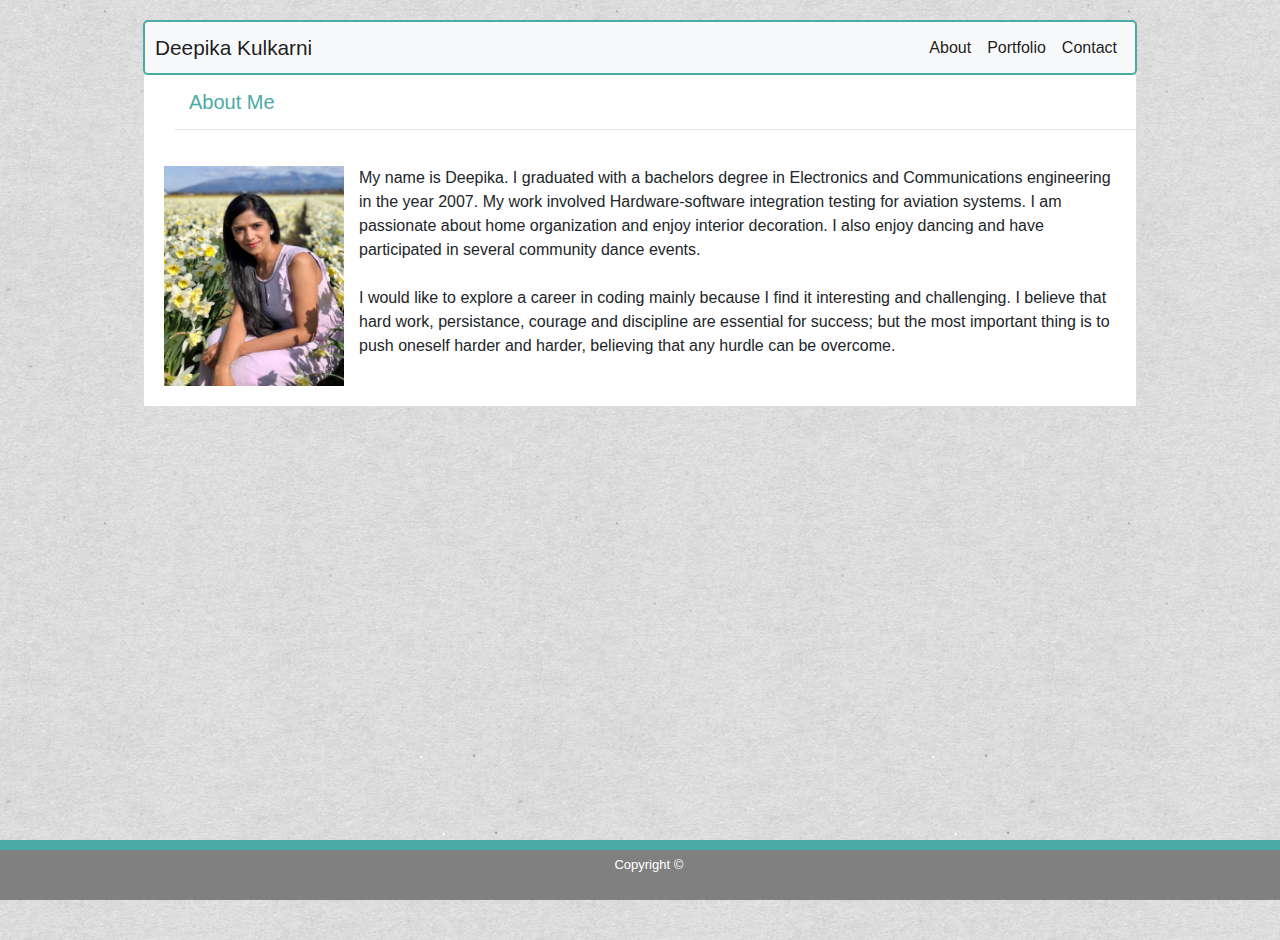
<file: index.html>
<!DOCTYPE html>
<html lang="en">
<head>
    <meta charset="UTF-8">
    <meta name="viewport" content="width=device-width, initial-scale=1.0">
    <meta http-equiv="X-UA-Compatible" content="ie=edge">
    <title>Deepika K Professional Website</title>

    <link rel="stylesheet" href="https://stackpath.bootstrapcdn.com/bootstrap/4.3.1/css/bootstrap.min.css" integrity="sha384-ggOyR0iXCbMQv3Xipma34MD+dH/1fQ784/j6cY/iJTQUOhcWr7x9JvoRxT2MZw1T" crossorigin="anonymous">
    <link rel="stylesheet" href="https://use.fontawesome.com/releases/v5.8.1/css/all.css">

    <link rel="stylesheet" href="assets/css/style.css"> 
    

</head>
<body>

    <div class="content">
        <div class="container">

        <nav class="navbar navbar-expand-lg navbar-light bg-light">
                <a class="navbar-brand" href="#">Deepika Kulkarni</a>
                <div class="w-100"><!--spacer--></div>    
                <button class="navbar-toggler" type="button" data-toggle="collapse" data-target="#navbarSupportedContent" aria-controls="navbarSupportedContent" aria-expanded="false" aria-label="Toggle navigation">
                <span class="navbar-toggler-icon"></span>
                </button>
            
                <div class="collapse navbar-collapse" id="navbarSupportedContent">
                <ul class="navbar-nav mr-auto ml-auto">
                    <li class="nav-item active">
                    <a class="nav-link" href="index.html">About</a>
                    </li>
                    <li class="nav-item active">
                    <a class="nav-link" href="portfolio.html">Portfolio</a>
                    </li>
                    <li class="nav-item active">
                        <a class="nav-link" href="contact.html">Contact</a>
                    </li>
                    
                </div>
        </nav>

        <div class="main-content">

            <div class="row">
                <div class="col-sm-12">
                    <h3>About Me</h3>
                    <hr>
                </div>
            </div>

            <div class="row" style="padding:20px">
                    <div class="col-sm-12">
                        <img id="myphoto" src="assets/images/MyPic.JPG"/>
                            
                            <p id="text">My name is Deepika. I graduated with a bachelors degree in Electronics and Communications engineering in the year 2007. My work involved Hardware-software integration testing for aviation systems. 
                                    I am passionate about home organization and enjoy interior decoration. I also enjoy dancing and have participated in several community dance events. 
                                    <br>
                                    <br>
                                    I would like to explore a career in coding mainly because I find it interesting and challenging. I believe that hard work, persistance, courage and discipline are essential for success; but the most important thing is to push oneself harder and harder, believing that any hurdle can be overcome. 
                    </div>
            </div>

        </div>

    </div>
    <div class="push"></div>
</div>

    <footer class="footer">
        <div class="footerContainer">
                <p style="font-size: small; margin-left:48%;">  Copyright © </p> 
        </div>
    </footer>

    <!-- <footer class="footer">
        <div class="row justify-content-center footerContainer">
            <div class="col-6 col-md-4">
                <p id="gitLink"><i class="fab fa-github"></i><span> GitHub</span></p>
            </div>
            <div class="col-6 col-md-4">
                <p id="linkedInLink"><i class="fab fa-linkedin"></i><span> LinkedIn</span></p>
            </div>
        </div>
    </footer> -->

<script src="https://code.jquery.com/jquery-3.3.1.slim.min.js" integrity="sha384-q8i/X+965DzO0rT7abK41JStQIAqVgRVzpbzo5smXKp4YfRvH+8abtTE1Pi6jizo" crossorigin="anonymous"></script>
<script src="https://cdnjs.cloudflare.com/ajax/libs/popper.js/1.14.7/umd/popper.min.js" integrity="sha384-UO2eT0CpHqdSJQ6hJty5KVphtPhzWj9WO1clHTMGa3JDZwrnQq4sF86dIHNDz0W1" crossorigin="anonymous"></script>
<script src="https://stackpath.bootstrapcdn.com/bootstrap/4.3.1/js/bootstrap.min.js" integrity="sha384-JjSmVgyd0p3pXB1rRibZUAYoIIy6OrQ6VrjIEaFf/nJGzIxFDsf4x0xIM+B07jRM" crossorigin="anonymous"></script>

</body>
</html>
</file>
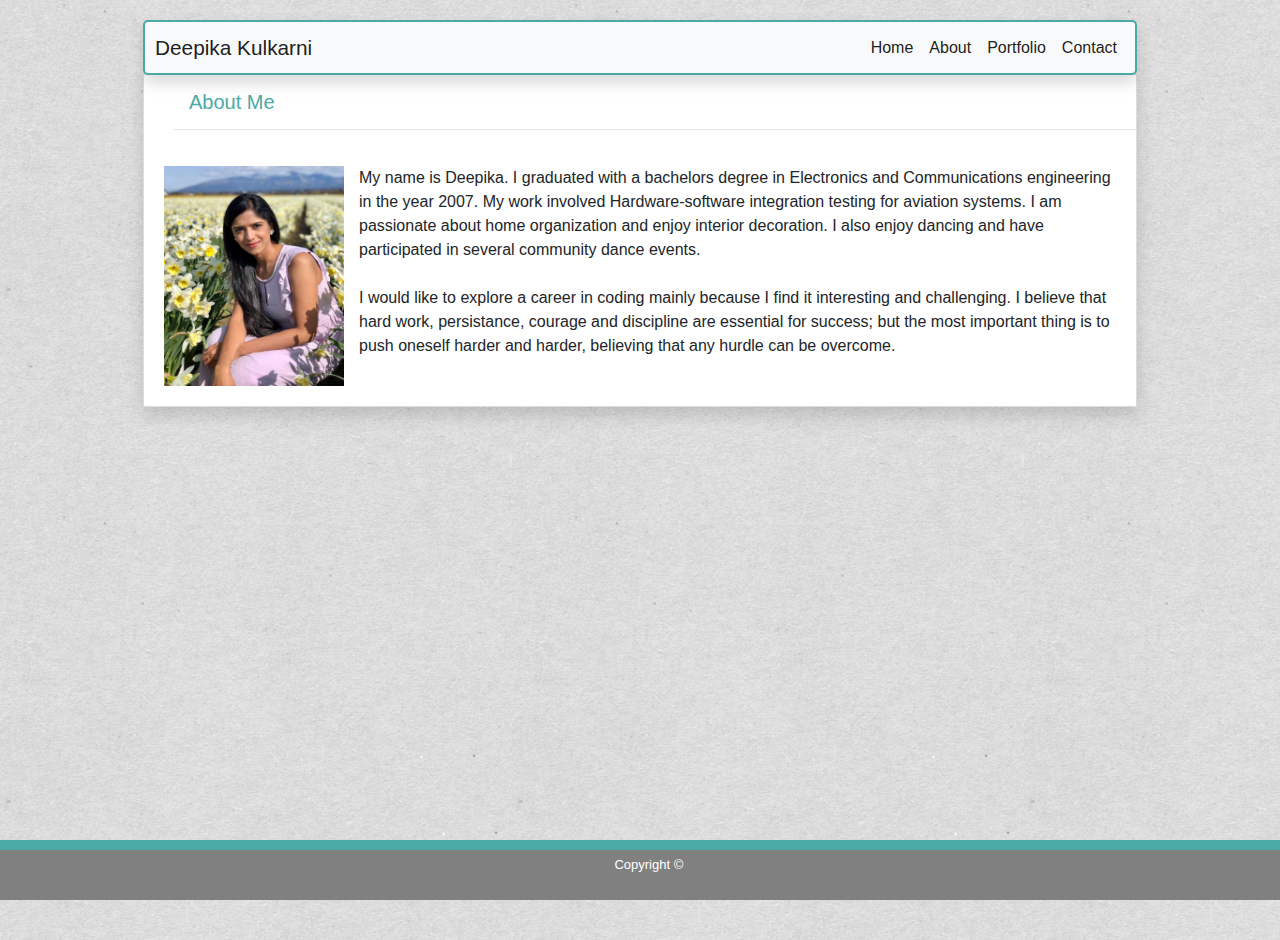
<file: about.html>
<!DOCTYPE html>
<html lang="en">
<head>
    <meta charset="UTF-8">
    <meta name="viewport" content="width=device-width, initial-scale=1.0">
    <meta http-equiv="X-UA-Compatible" content="ie=edge">
    <title>About</title>

    <link rel="stylesheet" href="https://stackpath.bootstrapcdn.com/bootstrap/4.3.1/css/bootstrap.min.css" integrity="sha384-ggOyR0iXCbMQv3Xipma34MD+dH/1fQ784/j6cY/iJTQUOhcWr7x9JvoRxT2MZw1T" crossorigin="anonymous">
    <link rel="stylesheet" href="https://use.fontawesome.com/releases/v5.8.1/css/all.css">

    <link rel="stylesheet" href="assets/css/style.css"> 
    

</head>
<body>

    <div class="content">
        <div class="container">

        <nav class="navbar navbar-expand-lg navbar-light bg-light shadow">
                <a class="navbar-brand" href="#">Deepika Kulkarni</a>
                <div class="w-100"><!--spacer--></div>    
                <button class="navbar-toggler" type="button" data-toggle="collapse" data-target="#navbarSupportedContent" aria-controls="navbarSupportedContent" aria-expanded="false" aria-label="Toggle navigation">
                <span class="navbar-toggler-icon"></span>
                </button>
            
                <div class="collapse navbar-collapse" id="navbarSupportedContent">
                <ul class="navbar-nav mr-auto ml-auto">
                    <li class="nav-item active">
                        <a class="nav-link" href="index.html">Home</a>
                    </li>
                    <li class="nav-item active">
                    <a class="nav-link" href="about.html">About</a>
                    </li>
                    <li class="nav-item active">
                    <a class="nav-link" href="portfolio.html">Portfolio</a>
                    </li>
                    <li class="nav-item active">
                        <a class="nav-link" href="contact.html">Contact</a>
                    </li>
                    
                </div>
        </nav>

        <div class="main-content shadow">

            <div class="row">
                <div class="col-sm-12">
                    <h3>About Me</h3>
                    <hr>
                </div>
            </div>

            <div class="row" style="padding:20px">
                    <div class="col-sm-12">
                        <img id="myphoto" src="assets/images/MyPic.JPG"/>
                            
                            <p id="text">My name is Deepika. I graduated with a bachelors degree in Electronics and Communications engineering in the year 2007. My work involved Hardware-software integration testing for aviation systems. 
                                    I am passionate about home organization and enjoy interior decoration. I also enjoy dancing and have participated in several community dance events. 
                                    <br>
                                    <br>
                                    I would like to explore a career in coding mainly because I find it interesting and challenging. I believe that hard work, persistance, courage and discipline are essential for success; but the most important thing is to push oneself harder and harder, believing that any hurdle can be overcome. 
                    </div>
            </div>

        </div>

    </div>
    <div class="push"></div>
</div>

    <footer class="footer">
        <div class="footerContainer">
                <p style="font-size: small; margin-left:48%;">  Copyright © </p> 
        </div>
    </footer>

    <!-- <footer class="footer">
        <div class="row justify-content-center footerContainer">
            <div class="col-6 col-md-4">
                <p id="gitLink"><i class="fab fa-github"></i><span> GitHub</span></p>
            </div>
            <div class="col-6 col-md-4">
                <p id="linkedInLink"><i class="fab fa-linkedin"></i><span> LinkedIn</span></p>
            </div>
        </div>
    </footer> -->

<script src="https://code.jquery.com/jquery-3.3.1.slim.min.js" integrity="sha384-q8i/X+965DzO0rT7abK41JStQIAqVgRVzpbzo5smXKp4YfRvH+8abtTE1Pi6jizo" crossorigin="anonymous"></script>
<script src="https://cdnjs.cloudflare.com/ajax/libs/popper.js/1.14.7/umd/popper.min.js" integrity="sha384-UO2eT0CpHqdSJQ6hJty5KVphtPhzWj9WO1clHTMGa3JDZwrnQq4sF86dIHNDz0W1" crossorigin="anonymous"></script>
<script src="https://stackpath.bootstrapcdn.com/bootstrap/4.3.1/js/bootstrap.min.js" integrity="sha384-JjSmVgyd0p3pXB1rRibZUAYoIIy6OrQ6VrjIEaFf/nJGzIxFDsf4x0xIM+B07jRM" crossorigin="anonymous"></script>

</body>
</html>
</file>
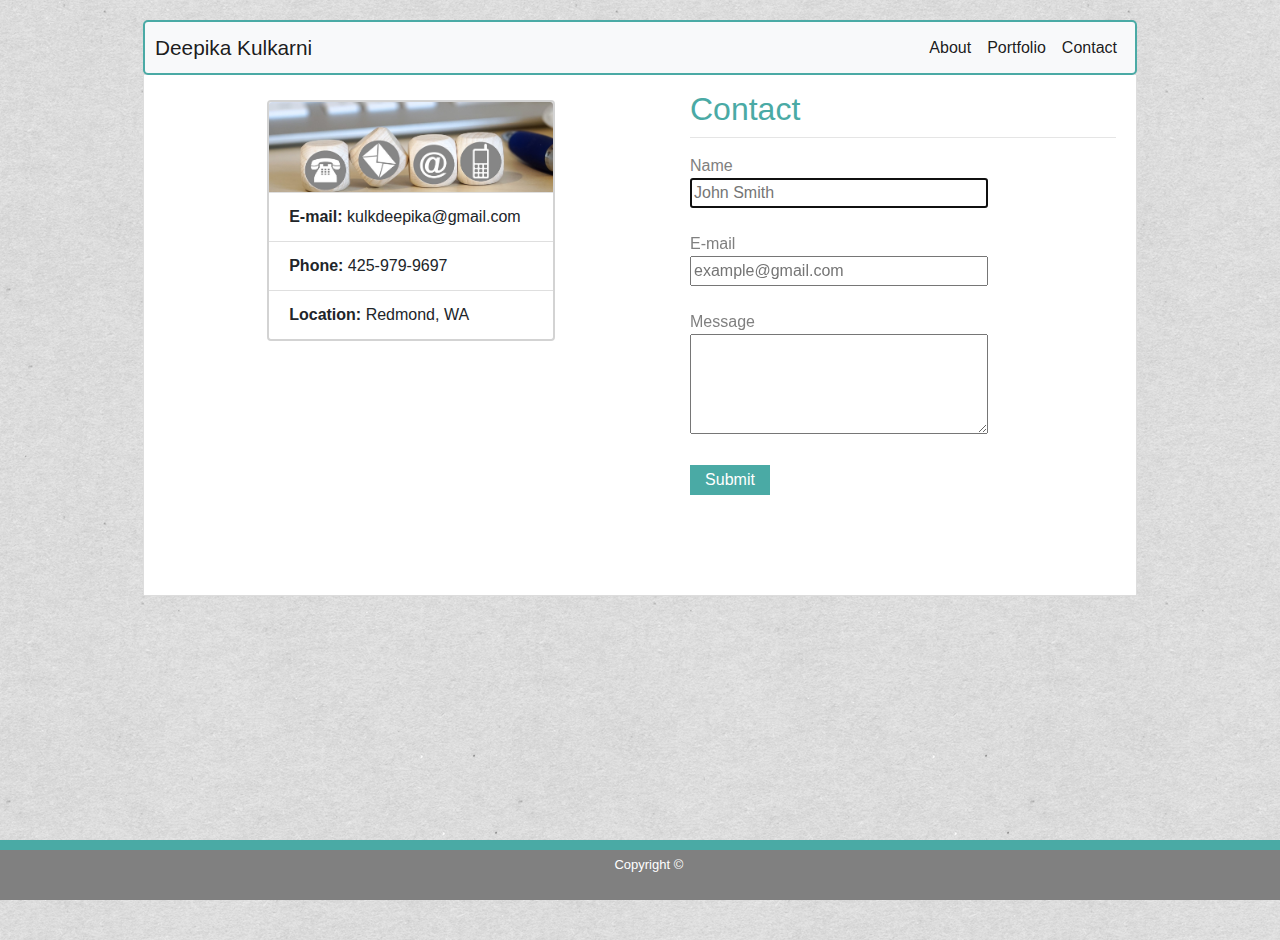
<file: contact.html>
<!DOCTYPE html>
<html lang="en">
<head>
    <meta charset="UTF-8">
    <meta name="viewport" content="width=device-width, initial-scale=1.0">
    <meta http-equiv="X-UA-Compatible" content="ie=edge">
    <title>Document</title>

   

    <link rel="stylesheet" href="https://stackpath.bootstrapcdn.com/bootstrap/4.3.1/css/bootstrap.min.css" integrity="sha384-ggOyR0iXCbMQv3Xipma34MD+dH/1fQ784/j6cY/iJTQUOhcWr7x9JvoRxT2MZw1T" crossorigin="anonymous">
    <link rel="stylesheet" href="https://use.fontawesome.com/releases/v5.8.1/css/all.css">

    <link rel="stylesheet" href="assets/css/style.css"> 

</head>
<body>

    <div class="content">
        <div class="container">
        <nav class="navbar navbar-expand-lg navbar-light bg-light">
                <a class="navbar-brand" href="#">Deepika Kulkarni</a>     
                <div class="w-100"><!--spacer--></div>    
                <button class="navbar-toggler" type="button" data-toggle="collapse" data-target="#navbarSupportedContent" aria-controls="navbarSupportedContent" aria-expanded="false" aria-label="Toggle navigation">
                <span class="navbar-toggler-icon"></span>
                </button>
            
                <div class="collapse navbar-collapse" id="navbarSupportedContent">
                <ul class="navbar-nav mr-auto ml-auto">
                    <li class="nav-item active">
                    <a class="nav-link" href="index.html">About</a>
                    </li>
                    <li class="nav-item active">
                    <a class="nav-link" href="portfolio.html">Portfolio</a>
                    </li>
                    <li class="nav-item active">
                        <a class="nav-link" href="contact.html">Contact</a>
                    </li>
                    
                </div>
        </nav>

        <div class="main-content">
    <div class="row">

        <div id="contactCard" class="col-sm-12 col-md-12 col-lg-6">
            
            <div class="card" style="width: 18rem;">
                <img src="assets/images/ContactMe.jpg" class="card-img-top" alt="...">
             
                <ul class="list-group list-group-flush">
                  <li class="list-group-item"><strong>E-mail:</strong>  kulkdeepika@gmail.com</li>
                  <li class="list-group-item"><strong>Phone:</strong>  425-979-9697</li>
                  <li class="list-group-item"><strong>Location: </strong> Redmond, WA</li>
                </ul>
                
              </div>
            
        </div>

        <div class="col-sm-12 col-md-12 col-lg-6">
            <section id="body">
                <h2 style="color:#4aaaa5">Contact</h1>
                <hr>
    
                <form class= "contactMe">
                        Name<br><input type="text" name="Name" placeholder="John Smith" autofocus><br><br>
                        E-mail<br><input type="text" name="emailid" placeholder="example@gmail.com"><br><br>
                        Message<br><textarea id="messageBox" type="text" name="message"></textarea><br><br>
    
                        <button id="submit">Submit</button>
                </form>
    
        </section>
   
        </div>

    </div>

</div>

</div>

</div>

<footer class="footer">
    <div class="footerContainer">
            <p style="font-size: small; margin-left:48%;">  Copyright © </p> 
    </div>
</footer>

<script src="https://code.jquery.com/jquery-3.3.1.slim.min.js" integrity="sha384-q8i/X+965DzO0rT7abK41JStQIAqVgRVzpbzo5smXKp4YfRvH+8abtTE1Pi6jizo" crossorigin="anonymous"></script>
<script src="https://cdnjs.cloudflare.com/ajax/libs/popper.js/1.14.7/umd/popper.min.js" integrity="sha384-UO2eT0CpHqdSJQ6hJty5KVphtPhzWj9WO1clHTMGa3JDZwrnQq4sF86dIHNDz0W1" crossorigin="anonymous"></script>
<script src="https://stackpath.bootstrapcdn.com/bootstrap/4.3.1/js/bootstrap.min.js" integrity="sha384-JjSmVgyd0p3pXB1rRibZUAYoIIy6OrQ6VrjIEaFf/nJGzIxFDsf4x0xIM+B07jRM" crossorigin="anonymous"></script>

</body>
</html>
</file>
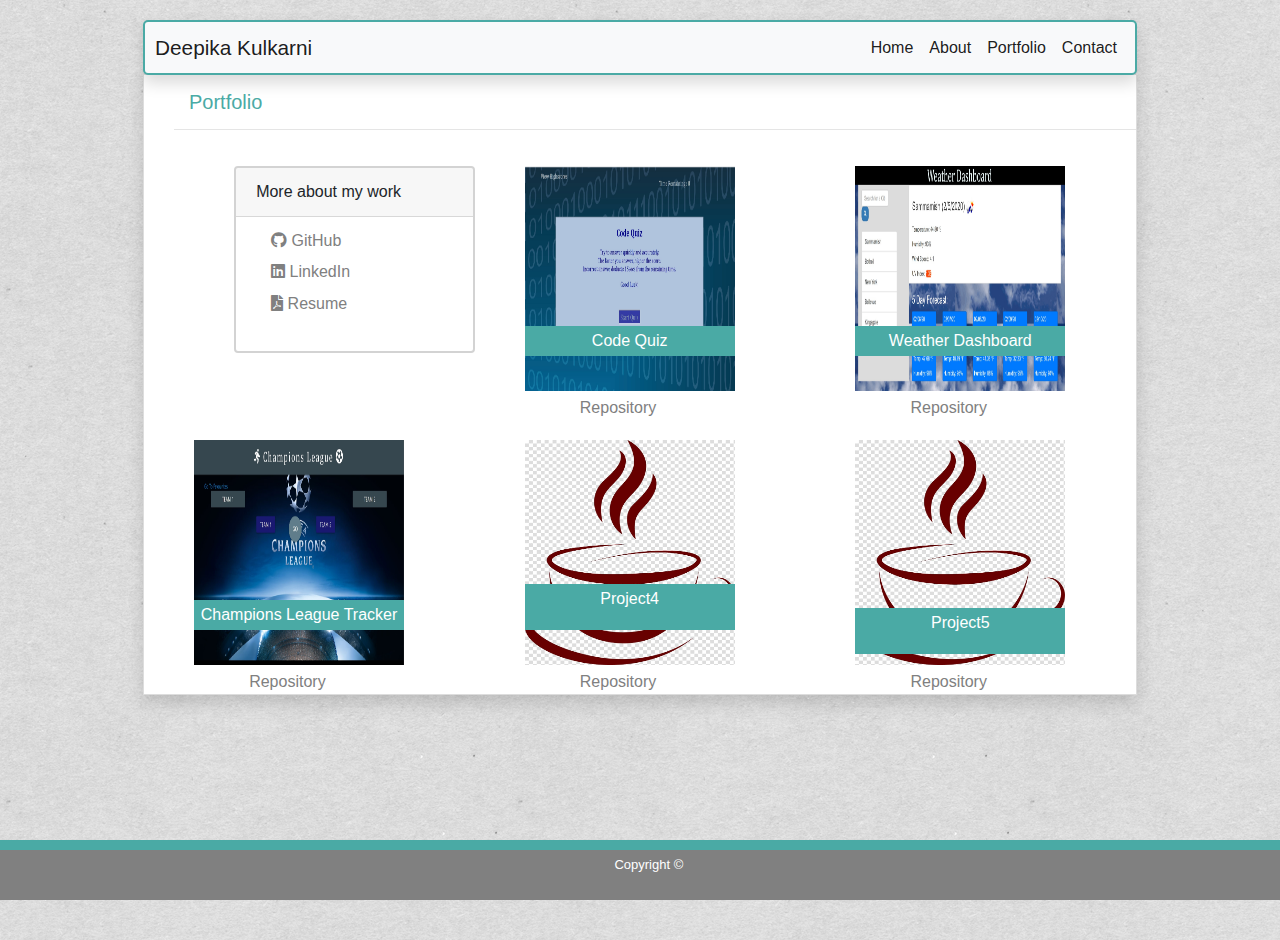
<file: portfolio.html>
<!DOCTYPE html>
<html lang="en">
<head>
    <meta charset="UTF-8">
    <meta name="viewport" content="width=device-width, initial-scale=1.0">
    <meta http-equiv="X-UA-Compatible" content="ie=edge">
    <title>Portfolio</title>

    <link rel="stylesheet" href="https://stackpath.bootstrapcdn.com/bootstrap/4.3.1/css/bootstrap.min.css" integrity="sha384-ggOyR0iXCbMQv3Xipma34MD+dH/1fQ784/j6cY/iJTQUOhcWr7x9JvoRxT2MZw1T" crossorigin="anonymous">
    <link rel="stylesheet" href="https://use.fontawesome.com/releases/v5.8.1/css/all.css">

    <link rel="stylesheet" href="assets/css/style.css"> 

</head>
<body>

    <div class="content">
        <div class="container">
        <nav class="navbar navbar-expand-lg navbar-light bg-light shadow">
                <a class="navbar-brand" href="#">Deepika Kulkarni</a>     
                <div class="w-100"><!--spacer--></div>    
                <button class="navbar-toggler" type="button" data-toggle="collapse" data-target="#navbarSupportedContent" aria-controls="navbarSupportedContent" aria-expanded="false" aria-label="Toggle navigation">
                <span class="navbar-toggler-icon"></span>
                </button>
            
                <div class="collapse navbar-collapse" id="navbarSupportedContent">
                <ul class="navbar-nav mr-auto ml-auto">
                    <li class="nav-item active">
                        <a class="nav-link" href="index.html">Home</a>
                    </li>
                    <li class="nav-item active">
                    <a class="nav-link" href="about.html">About</a>
                    </li>
                    <li class="nav-item active">
                    <a class="nav-link" href="portfolio.html">Portfolio</a>
                    </li>
                    <li class="nav-item active">
                        <a class="nav-link" href="contact.html">Contact</a>
                    </li>
                    
                </div>
        </nav>

        <div class="main-content shadow">

            <div class="row">
                <div class="col-sm-12">
                    <h3>Portfolio</h3>
                    <hr>
                </div>
            </div>

            
            <div class="row">
                <div id="cardId" class="col-8 col-sm-8 col-md-6 col-lg-4">
                    <div class="card">
                        <div class="card-header">
                          More about my work
                        </div>
                        <div class="card-body">
                          <h6 class="card-subtitle mb-2 text-muted card-info"><a id="gitLink" href="https://github.com/kulkdeepika" target="_blank"><i class="fab fa-github"></i><span> GitHub</span></a></h6>
                          <h6 class="card-subtitle mb-2 text-muted card-info"><a id="linkedInLink" href="https://www.linkedin.com/in/deepikaKulk" target="_blank"><i class="fab fa-linkedin"></i><span> LinkedIn</span></a></h6>
                          <h6 class="card-subtitle mb-2 text-muted card-info"><a id="resumeLink" href="https://drive.google.com/file/d/1gIA1i8CHBpRZgHS8qtrGSZU26lKDionW/view?usp=sharing" target="_blank"><i class="fas fa-file-pdf"></i><span> Resume</span></a></h6>
                        </div>
                      </div>
                    
                </div>

                <div class="col-sm-12 col-md-6 col-lg-4">
                    <div id="portfolio-img-container">
                        <img id= "img1" src= "assets/images/Image1.jpg">
                        <a class=overlayText href="https://kulkdeepika.github.io/Code-Quiz/" target="_blank">
                            Code Quiz
                        </a>
                    </div>
                    <a class="repoLink" href="https://github.com/kulkdeepika/Code-Quiz" target="_blank">Repository</a>
                </div>
                    
                    <div class="col-sm-12 col-md-6 col-lg-4">
                        <div id="portfolio-img-container">
                            <img id= "img2" src= "assets/images/Image2.jpg">
                            <a class=overlayText href="https://kulkdeepika.github.io/Weather-Dashboard-with-LocationTracking/" target="_blank">
                                Weather Dashboard
                            </a>
                        </div>     
                        <a class="repoLink" href="https://github.com/kulkdeepika/Weather-Dashboard-with-LocationTracking" target="_blank">Repository</a> 
                    </div>
            </div>
                    
            <div class="row">
                <div class="col-sm-12 col-md-6 col-lg-4">
                    <div id="portfolio-img-container">
                        <img id= "img3" src= "assets/images/Image3.jpg">
                        <a class=overlayText href="https://kulkdeepika.github.io/ChampionsLeague-Tracker/" target="_blank">
                            Champions League Tracker
                        </a>
                    </div>     
                    <a class="repoLink" href="https://github.com/kulkdeepika/ChampionsLeague-Tracker" target="_blank">Repository</a>  
                </div>

                <div class="col-sm-12 col-md-6 col-lg-4">
                    <div id="portfolio-img-container">
                        <img id= "img4" src= "assets/images/Image4.jpg">
                        <a class=overlayText href="">
                            <p>Project4</p>
                        </a>
                    </div>        
                    <a class="repoLink" href="#">Repository</a>
                </div>

                <div class="col-sm-12 col-md-6 col-lg-4">
                    <div id="portfolio-img-container">
                        <img id= "img5" src= "assets/images/Image5.jpg">
                        <a class=overlayText href="">
                            <p>Project5</p>
                        </a>
                        <a class="repoLink" href="#">Repository</a>
                    </div>
                </div>
            </div>


            <div class="row">
                <div class="col-sm-4 col-md-6 col-lg-4">
                   
                </div>

                <div class="col-sm-4">
                        <div class="w-25"><!--spacer--></div>
                </div>

                <div class="col-sm-4">
                        <div class="w-25"><!--spacer--></div>
                </div>

            </div>

        </div>

    </div>

</div>

<footer class="footer">
    <div class="footerContainer">
            <p style="font-size: small; margin-left:48%;">  Copyright © </p> 
    </div>
</footer>

<script src="https://code.jquery.com/jquery-3.3.1.slim.min.js" integrity="sha384-q8i/X+965DzO0rT7abK41JStQIAqVgRVzpbzo5smXKp4YfRvH+8abtTE1Pi6jizo" crossorigin="anonymous"></script>
<script src="https://cdnjs.cloudflare.com/ajax/libs/popper.js/1.14.7/umd/popper.min.js" integrity="sha384-UO2eT0CpHqdSJQ6hJty5KVphtPhzWj9WO1clHTMGa3JDZwrnQq4sF86dIHNDz0W1" crossorigin="anonymous"></script>
<script src="https://stackpath.bootstrapcdn.com/bootstrap/4.3.1/js/bootstrap.min.js" integrity="sha384-JjSmVgyd0p3pXB1rRibZUAYoIIy6OrQ6VrjIEaFf/nJGzIxFDsf4x0xIM+B07jRM" crossorigin="anonymous"></script>

</body>
</html>
</file>
<file: assets/css/style.css>
*{
    box-sizing: border-box;
}
html,body{
    height: 100%;
    margin: 0;
}


body {
    background-image: url(../images/bg.png);
    margin:0;
    padding:0;
}

h3{
    padding: 15px;
    color:#4aaaa5;
    font-size: 20px;
    margin: 0;
}
hr{
    margin-top: 0;
}
#myphoto{
    width:180px;
    height:220px;
    float: left;
    margin-right: 15px;   
}

#email, #phNum{
    font-size: small;
    color: darkslategray;
}

.main-content{
    border-style: solid;
    border-color: #dddddd;
    border-top: #cccccc;
    border-width: thin;
    
    /* margin-bottom: 50px;
    padding-left: 50px;
    padding-right: 40px;
    padding-bottom: 50px;
    padding-top: 15px; */
    background-color: white;
}

.navbar{
    padding-left : 10px;
    padding-right: 10px;
    padding-top : 5px;
    padding-bottom: 5px;
    margin-left: 0;
    margin-right: 0;
    border-style: solid;
    border-color: #4aaaa5;
    border-width: 2px;
    margin-top: 20px;
    border-radius: 5px;
    
}

.navbar-brand{
    
    font-size: 130%;
}


    .footer {
        position: sticky;
        bottom: 0;
        width: 100%;
        height: 60px;
        line-height: 30px;
        background-color: grey;
        border-top-style: solid;
        border-top-width: 10px;
        border-top-color: #4aaaa5;
        
    }
    .push{
        height: 40px;
    }

    .footerContainer {
        /* position: relative; */
        color: white;
    }

#img1,#img2,#img3,#img4,#img5{
    /* float:left; */
   
    width:250px;
    height:250px;
    padding: 20px;
    padding-bottom: 5px;
}

#portfolio-img-container{
    position: relative;
    /* float: left; */

}

.overlayText{
    position: absolute;
    background-color:#4aaaa5 ;
    bottom: 40px;
    left:20px;
    color:white;
    width: 210px;
    text-align: center;
    font-family: Arial, Helvetica, sans-serif;

    border-style: solid;
    border-color:#4aaaa5 ;
    cursor: pointer;
    text-decoration: none;
    
}

.row{
    padding-left: 30px;
}


.content{
    /* min-height: calc(100vh - 40px); */
    min-height: 100%;
    margin-bottom: -40px;
}

#body{
    /* border-style: solid;
    border-color: #dddddd;
    border-top: #cccccc;
    border-width: thin; */
    /* width:100%; */
    /* position:relative; */
    /* left:140px; */
    margin-bottom: 50px;
    padding-left: 20px;
    padding-right: 20px;
    padding-bottom: 50px;
    padding-top: 15px;
    background-color: white;

    /* margin-left: 90px; */
    overflow: hidden; /*this, because txt and img were overflowing outside the containing box, after floating them*/

}

input{
    width:70%;
}

#messageBox{
    height:100px;
    width: 70%;
}

.contactMe{
    color:grey;
    font-family: Arial, Helvetica, sans-serif;
}

#submit{
    background-color:#4aaaa5 ;
    color:white;
    border-style: solid;
    border-color:#4aaaa5 ;
    width: 80px;
    cursor: pointer;
}

#cardId{
    padding-top: 20px;
}
#contactCard{
    padding-top: 25px;
}
.card{
    margin-left: 20%;
    border-style: solid;
    border-color: lightgray;
    border-width: 2px;
}

.repoLink{
    margin-left: 25%;
    color: gray;
}

.container{
    margin-bottom: 60px;
}

.card-info{
    padding-left:15px;
    padding-bottom: 10px;
}
#gitLink,#linkedInLink,#resumeLink{
    color: gray;
}
@media screen and (max-width: 575px){
    .container,.content,.navbar{
        width:100%;
        margin:0;
        padding: 0;

    }
   
}

@media screen and (min-width: 576px){
.container{
    max-width: 80%;
}
}
@media screen and (max-width: 768px){
    .card{
        margin-left: 4%;
    }
</file>
